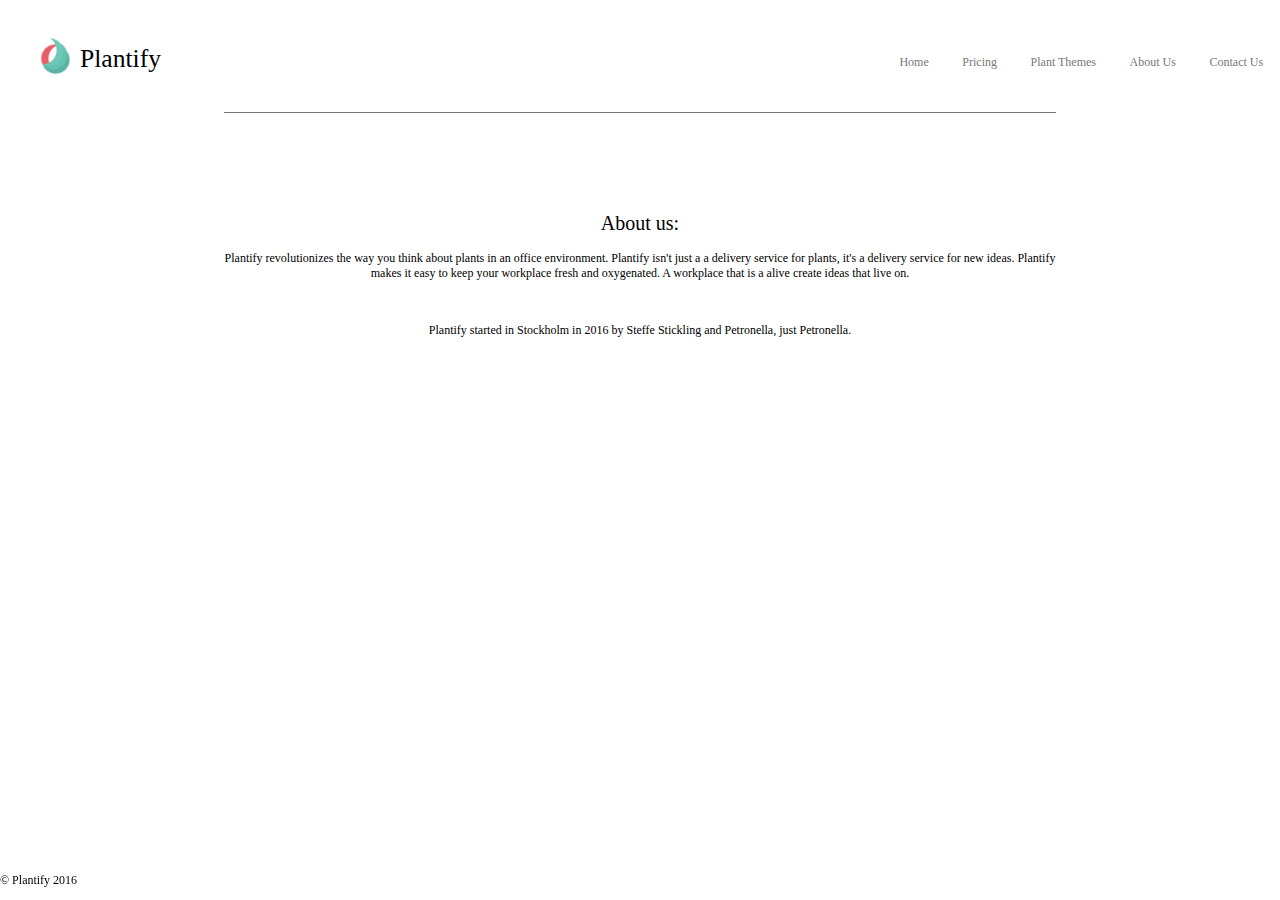
<file: AboutUs.html>
<!doctype html>
<html>
<head>
  <link rel="stylesheet" href="main.css">
  <meta charset="utf-8">
  <title>Plantify</title>
</head>
<body>
  <!-- Header -->
  <header class="head">
    <img src="Bilder/687474703a2f2f692e696d6775722e636f6d2f6e7761416d51392e706e67.png" class="bild1" alt="Icon"/>
    <h1 class="h1Text">Plantify</h1>
    <!-- Navigation bar -->
      <ul class="navBar">
        <a href="index.html"><li class="nav">Home</li></a>
        <a href="Pricing.html"><li class="nav">Pricing</li></a>
        <a href="PlantThemes.html"><li class="nav">Plant Themes</li></a>
        <a href="AboutUs.html"><li class="nav">About Us</li></a>
        <a href="ContactUs.html"><li class="nav">Contact Us</li></a>
      </ul>
  </header>

      <nav class="border"></nav>

      <main class="main">

        <section>
          <h2 class="h2Text">About us:</h2>
            <p class="pText">Plantify revolutionizes the way you think about plants in an office environment. Plantify isn't just a a delivery service for plants, it's a delivery service for new ideas. Plantify makes it easy to keep your workplace fresh and oxygenated. A workplace that is a alive create ideas that live on.</p>
            <br>
            <p class="pText">Plantify started in Stockholm in 2016 by Steffe Stickling and Petronella, just Petronella.</p>
          </section>
      </main>
    <footer class="footer">
      <p class="pText">© Plantify 2016</p>
    </footer>
</body>
</html>
</file>
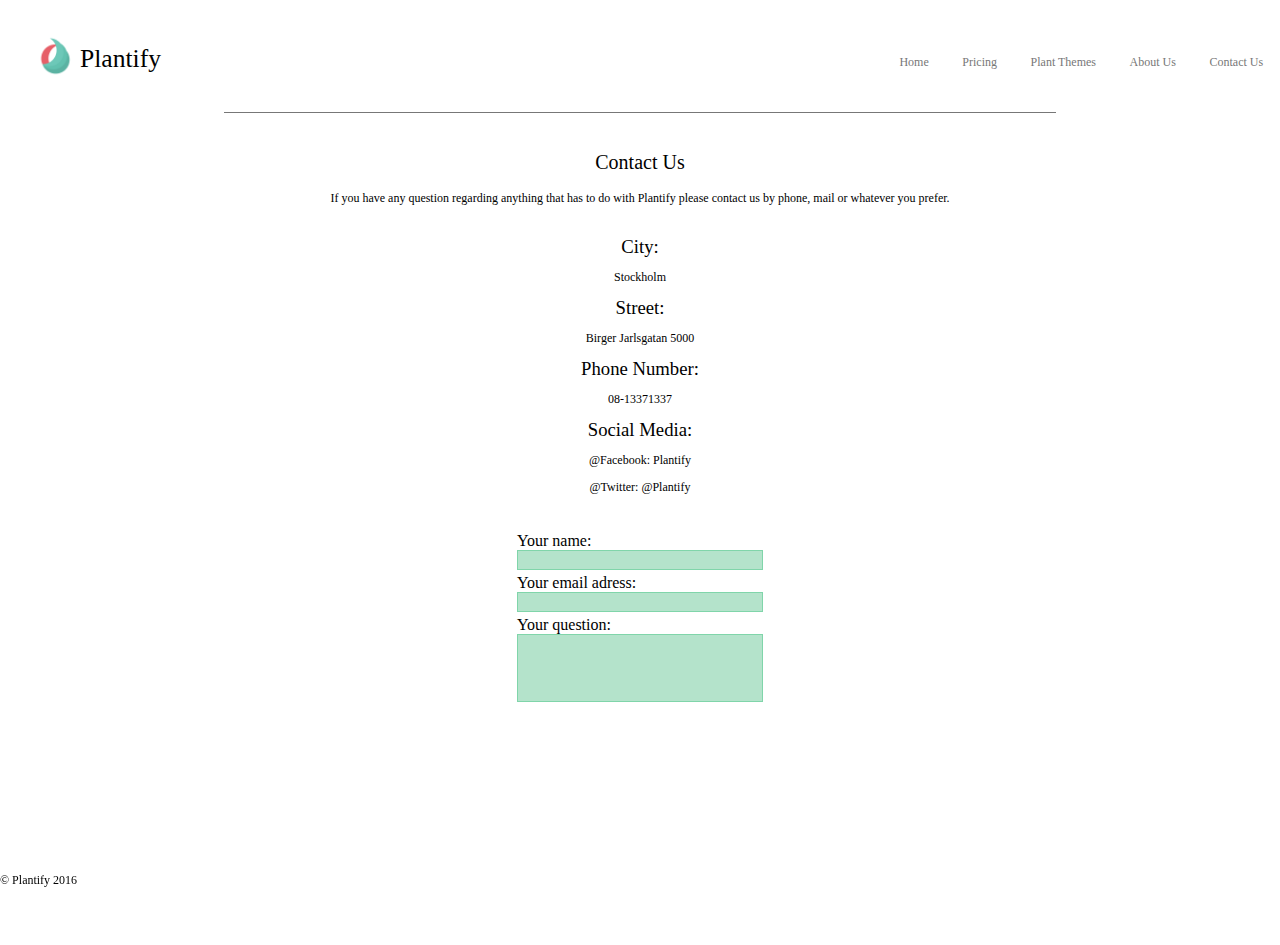
<file: ContactUs.html>
<!doctype html>
<html>
<head>
  <link rel="stylesheet" href="main.css">
  <meta charset="utf-8">
  <title>Plantify</title>
</head>
<body>
  <!-- Header -->
  <header class="head">
    <img src="Bilder/687474703a2f2f692e696d6775722e636f6d2f6e7761416d51392e706e67.png" class="bild1" alt="Icon"/>
    <h1 class="h1Text">Plantify</h1>
    <!-- Navigation bar -->
      <ul class="navBar">
        <a href="index.html"><li class="nav">Home</li></a>
        <a href="Pricing.html"><li class="nav">Pricing</li></a>
        <a href="PlantThemes.html"><li class="nav">Plant Themes</li></a>
        <a href="AboutUs.html"><li class="nav">About Us</li></a>
        <a href="ContactUs.html"><li class="nav">Contact Us</li></a>
      </ul>
  </header>

      <nav class="border"></nav>
      <!-- Site Content -->
      <main class="main">

        <section class="sectionContact">
          <h2 class="h2Text">Contact Us</h2>
            <p class="pText">If you have any question regarding anything that has to do with Plantify please contact us by phone, mail or whatever you prefer.</p>
          <br>
          <h3 class="h3Text">City:</h3>
              <p class="pText">Stockholm</p>
          <h3 class="h3Text">Street:</h3>
              <p class="pText">Birger Jarlsgatan 5000</p>
          <h3 class="h3Text">Phone Number:</h3>
                  <p class="pText">08-13371337</p>
                  <h3 class="h3Text">Social Media:</h3>
                          <p class="pText">@Facebook: Plantify</p>
                          <p class="pText">@Twitter: @Plantify</p>
        </section>


      </main>
      <aside class="contactForm">
        <form name="htmlform">
          <table class="contactTable">
              <tr>
              <td>
                  Your name: <br>
                    <input type="text" class="input">
              </td>
              </tr>
              <tr>
              <td>
                  Your email adress: <br>
                  <input type="text" class="input">
              </td>
              </tr>
              <tr>
              <td>
                  Your question: <br>
                    <input type="text" class="inputQuestion" title="Question:">
              </td>
              </tr>
        </table>
      </form>
      </aside>
    <footer class="footer">
      <p class="pText">© Plantify 2016</p>
    </footer>
</body>
</html>
</file>
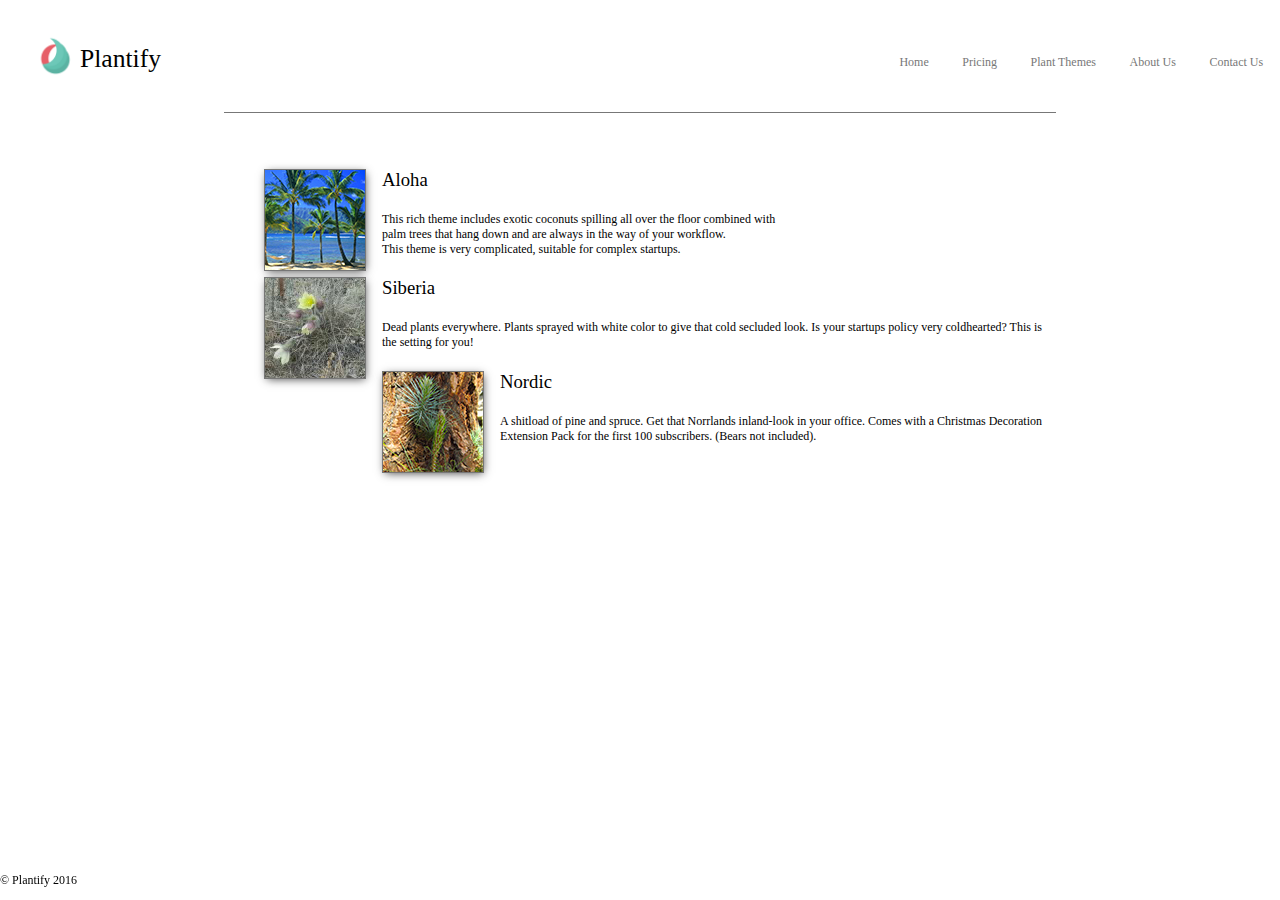
<file: PlantThemes.html>
<!doctype html>
<html>
<head>
  <link rel="stylesheet" href="main.css">
  <meta charset="utf-8">
  <title>Plantify</title>
</head>
<body>
  <!-- Header -->
  <header class="head">
    <img src="Bilder/687474703a2f2f692e696d6775722e636f6d2f6e7761416d51392e706e67.png" class="bild1" alt="Icon"/>
    <h1 class="h1Text">Plantify</h1>
    <!-- Navigation bar -->
      <ul class="navBar">
        <a href="index.html"><li class="nav">Home</li></a>
        <a href="Pricing.html"><li class="nav">Pricing</li></a>
        <a href="PlantThemes.html"><li class="nav">Plant Themes</li></a>
        <a href="AboutUs.html"><li class="nav">About Us</li></a>
        <a href="ContactUs.html"><li class="nav">Contact Us</li></a>
      </ul>
    </header>

      <nav class="border"></nav>
      <main class="main">
        <article class="plantThemesBox">
          <ul class="plantList">
            <!-- Aloha list item -->
            <li>
              <img src="Bilder/aloha.jpg" class="listImg" alt="Palmer">
                <h3 class="listHeader">Aloha</h3>
                <p class="listText">This rich theme includes exotic coconuts spilling all over the floor combined with <br> palm trees that hang down and are always in the way of your workflow.<br> This theme is very complicated, suitable for complex startups.</p>
            </li>
            <!-- Siberia list item -->
            <li>
              <img src="Bilder/siberia.jpg" class="listImg" alt="Tundra">
                <h3 class="listHeader">Siberia</h3>
                  <p class="listText">Dead plants everywhere. Plants sprayed with white color to give that cold secluded look. Is your startups policy very coldhearted? This is the setting for you!</p>
            </li>
            <!-- Nordic list item -->
              <li>
                <img src="Bilder/nordic.jpg" class="listImg" alt="Gran">
                  <h3 class="listHeader">Nordic</h3>
                  <p class="listText">A shitload of pine and spruce. Get that Norrlands inland-look in your office. Comes with a Christmas Decoration Extension Pack for the first 100 subscribers. (Bears not included).</p>
              </li>

              </ul>
        </article>

      </main>

    <footer class="footer">
      <p class="pText">© Plantify 2016</p>
    </footer>
</body>
</html>
</file>
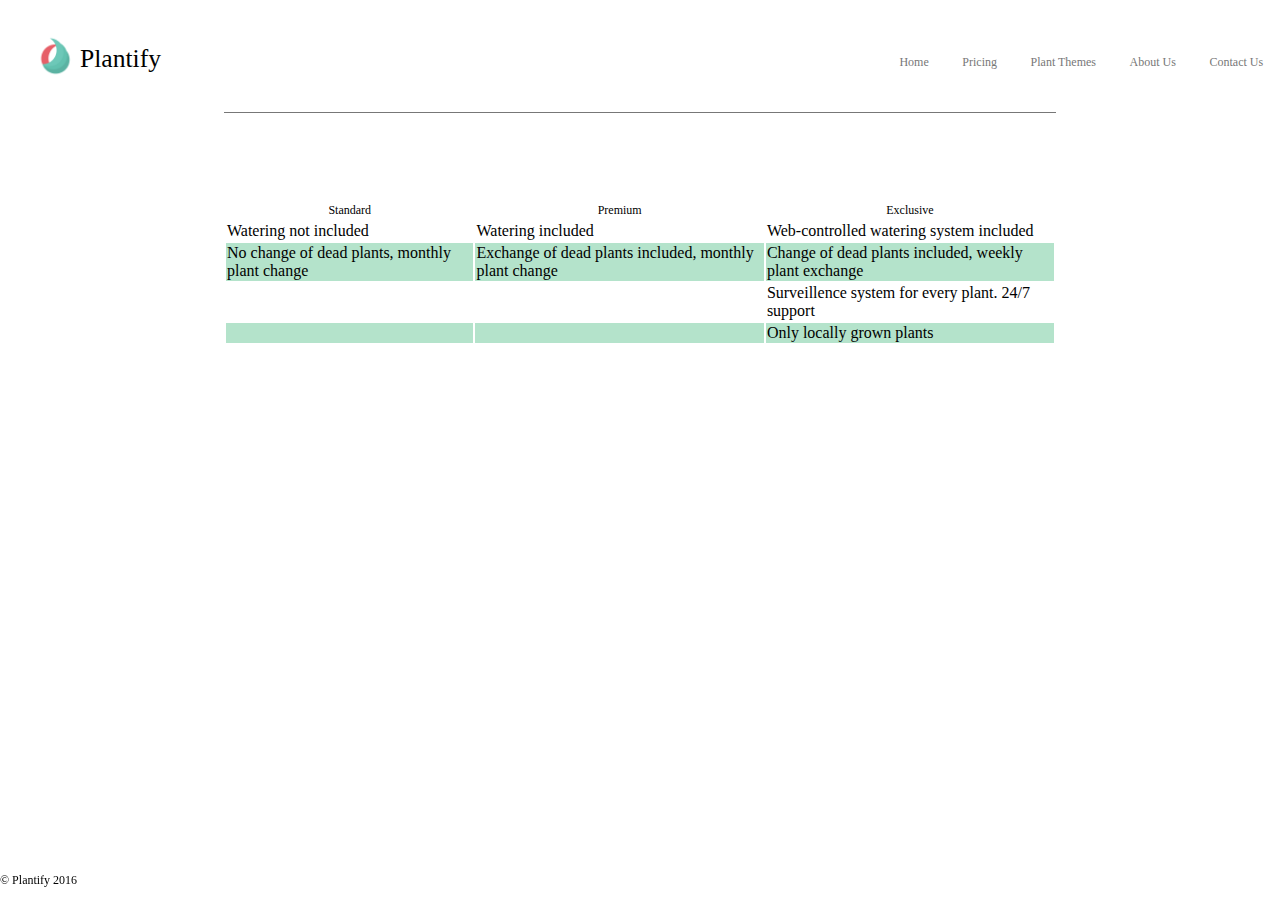
<file: Pricing.html>
<!doctype html>
<html>
<head>
  <link rel="stylesheet" href="main.css">
  <meta charset="utf-8">
  <title>Plantify</title>
</head>
<body>
  <!-- Header -->
  <header class="head">
    <img src="Bilder/687474703a2f2f692e696d6775722e636f6d2f6e7761416d51392e706e67.png" class="bild1" alt="Icon"/>
    <h1 class="h1Text">Plantify</h1>
    <!-- Navigation bar -->
      <ul class="navBar">
        <a href="index.html"><li class="nav">Home</li></a>
        <a href="Pricing.html"><li class="nav">Pricing</li></a>
        <a href="PlantThemes.html"><li class="nav">Plant Themes</li></a>
        <a href="AboutUs.html"><li class="nav">About Us</li></a>
        <a href="ContactUs.html"><li class="nav">Contact Us</li></a>
      </ul>
    </header>
    <nav class="border"></nav>

      <!-- Huvudinnehållet, lista -->
      <main class="main">

        <table class="table">

          <tr>
            <td class="pText">Standard</td>
            <td class="pText">Premium</td>
            <td class="pText">Exclusive</td>
          </tr>

          <tr class="tr1">
            <td class="tText">Watering not included</td>
            <td class="tText">Watering included</td>
            <td class="tText">Web-controlled watering system included</td>
          </tr>

          <tr class="tr2">
            <td class="tText">No change of dead plants, monthly plant change</td>
            <td class="tText">Exchange of dead plants included, monthly plant change</td>
            <td class="tText">Change of dead plants included, weekly plant exchange</td>
          </tr>

          <tr class="tr1">
            <td class="tText"></td>
            <td class="tText"></td>
            <td class="tText">Surveillence system for every plant. 24/7 support</td>
          </tr>

          <tr class="tr2">
            <td class="tText"></td>
            <td class="tText"></td>
            <td class="tText">Only locally grown plants</td>
          </tr>
        </table>

      </main>

    <footer class="footer">
      <p class="pText">© Plantify 2016</p>
    </footer>
  </body>
  </html>
</file>
<file: main.css>
body {
  padding: 0;
  margin: 0;
  font-size: 100%;
  font-style: Helvetica sans-serif;
}
a {
  text-decoration: none;
}
/* Text styling och Positionering */
.h1Text {
  margin-top: 1.5rem;
  flex: 10;
  color: #000000;
  font-weight: 100;
}
.h2Text {
  font-weight: 400;
  font-size: 1.25rem;
  text-align: center;

}
.h3Text {
  margin: 0;
  font-weight: 300;
  text-align: center;
}
.pText {
  text-align: center;
  font-size: 0.75rem;
}
.articleText {
  text-align: center;
  font-family: serif;
  padding: 0rem 0rem 2rem 0rem;
  height: 10rem;
  width: 25rem;
}
.bildText2 {
  margin: 0;
  text-align: center;
}
.listHeader {
  margin: 1.3rem;
  font-weight: 300;
}
.listText {
  font-size: 0.75rem;
}

/* Header */
.head {
  height: 7rem;
  width: 100%;
  font-size: 0.8rem;
  /* Positionering av element*/
  display: flex;
  justify-content: center;
  flex-direction: row;
  align-items: center;
  flex-wrap: wrap;
}
.bild1 {
  height: 3rem;
  width: 3rem;
  margin-left: 2rem;
}

/* Nav Bar i header*/
.navBar {
  list-style: none;
  display: flex;
}
.nav {
  color: #777777;
  margin-top: 0.75rem;
  padding: 1.05rem;
  font-size: 0.75rem;
}
.nav:hover {
  color: #80d5aa;
}
.border {
  height: 0.05rem;
  background-color: #777777;
  width: 65%;
  margin: auto;
}

/* Main */
.main {
  /* Size */
  width: 65%;
  height: 20rem;
  /*Positionering */
  margin: 0 auto;
  display: flex;
  flex-direction: row;
  justify-content: center;
  align-items: center;
}
.bild2 {
  height: 15rem;
  width: 25rem;
  border: 0.08rem solid #777777;
  box-shadow: 1px 2px 9px -2px rgba(0,0,0,0.75);
}

/* Footer */
.footer {
  margin-top: 3rem;
  position: fixed;
  bottom: 0;
  text-align: center;
}

/* Pricing.html */
.tText {
  font-weight: 100;
}
.tr2 {
  background-color: #b4e3cb;
}
/* PlantThemes.html */

.plantList {
  list-style: none;
  margin-top: 6rem;
}
.listImg {
  float: left;
  margin: 0 1rem 0 0;
  border: 0.08rem solid #777777;
  box-shadow: 1px 2px 9px -2px rgba(0,0,0,0.75);
}

/* ContactUs.html */
.contactInfo {
  height: 0.2rem;
  width: 0.2rem;
  float: right;
}
.sectionContact {
  margin-top: 6rem;
  text-align: center;

}

.contactForm {
  width: 100%;
  margin-top: 6rem;
  margin-bottom: 15rem;
}
.contactTable {
  margin: 0 auto;
}
.input {
  margin: 0 auto;
  height: 1rem;
  width: 15rem;
  border: 0.1rem solid #80d5aa;
  background-color: #b4e3cb;
}
.inputQuestion {
  margin: 0 auto;
  height: 4rem;
  width: 15rem;
  border: 0.1rem solid #80d5aa;
  background-color: #b4e3cb;
}
</file>
